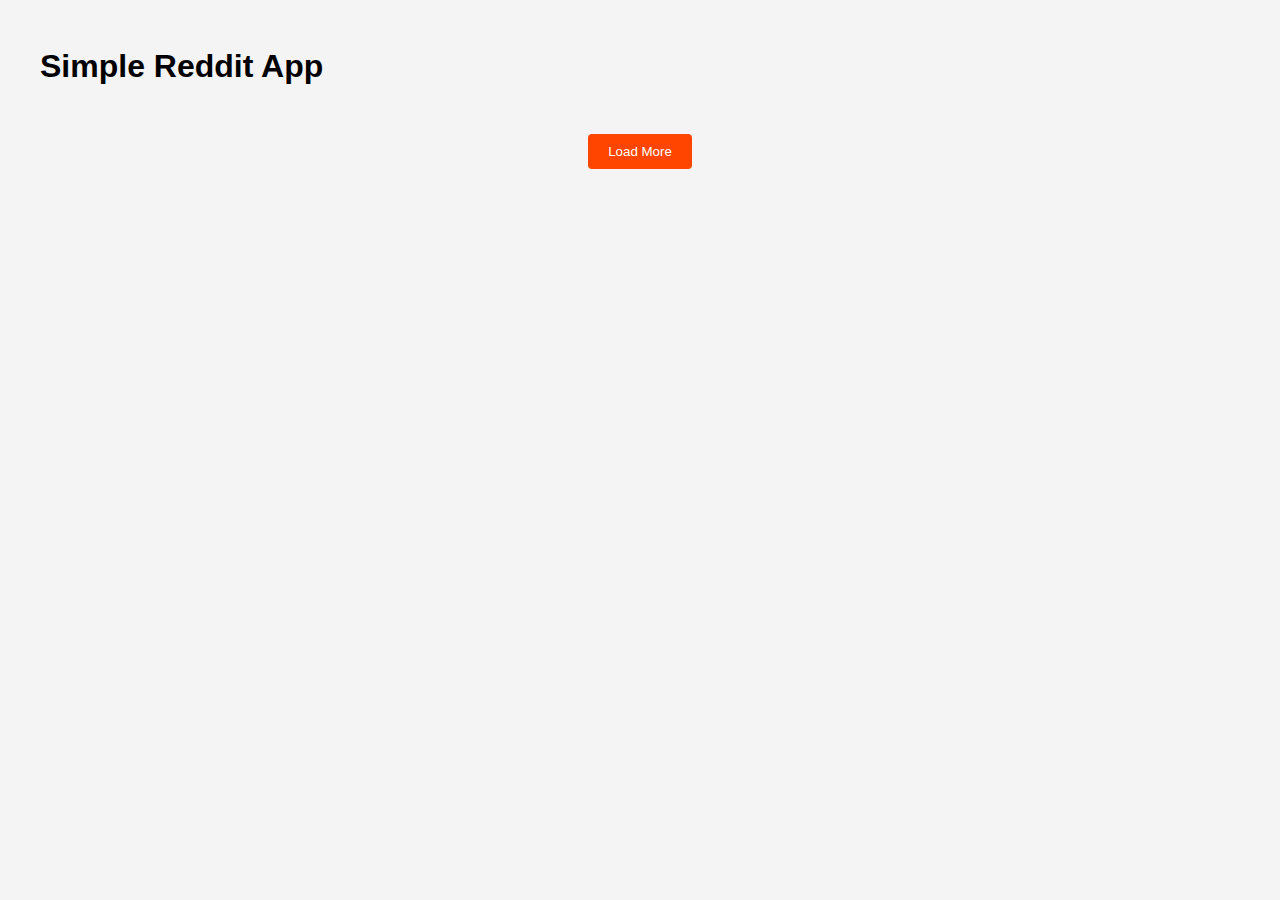
<file: index.html>
<!DOCTYPE html>
<html lang="en">
  <head>
    <meta charset="UTF-8" />
    <meta name="viewport" content="width=device-width, initial-scale=1.0" />
    <title>Simple Reddit App</title>
    <link rel="stylesheet" href="./assets/css/style_index.css" />
  </head>
  <body>
    <header>
      <h1>Simple Reddit App</h1>
    </header>
    <main>
      <div id="subredditList" class="subreddit-list"></div>
      <button id="loadMore" class="load-more">Load More</button>
    </main>
    <script src="./assets/js/script_index.js"></script>
  </body>
</html>
</file>
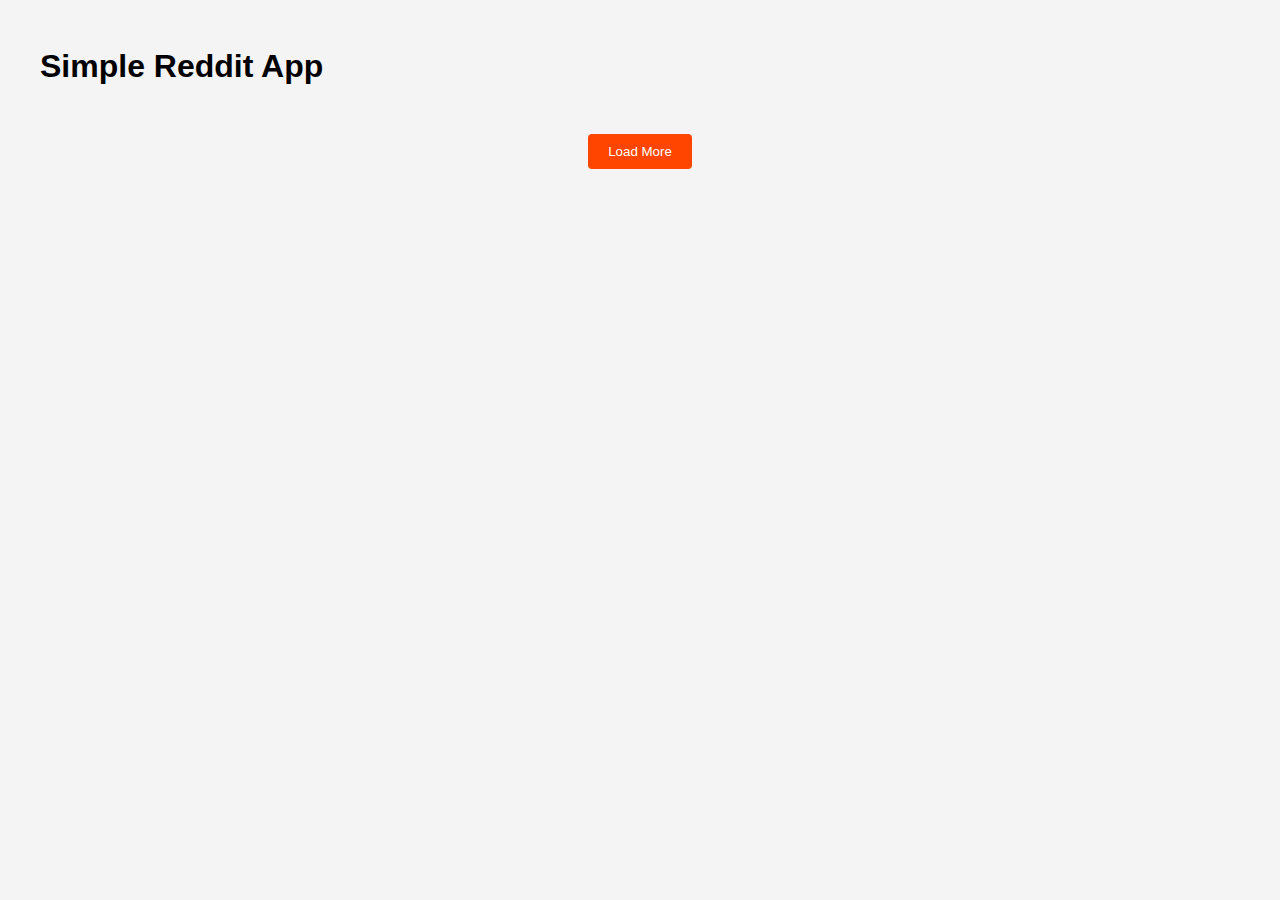
<file: threads.html>
<!DOCTYPE html>
<html lang="en">
  <head>
    <meta charset="UTF-8" />
    <meta name="viewport" content="width=device-width, initial-scale=1.0" />
    <title>Reddit Threads</title>
    <link rel="stylesheet" href="./assets/css/style_threads.css" />
  </head>
  <body>
    <a href="index.html" class="back-btn">← Back to Subreddits</a>
    <h1 id="subredditTitle"></h1>
    <div id="threadList" class="thread-list"></div>
    <button id="loadMore" class="load-more">Load More</button>
    <script src="./assets/js/script_threads.js"></script>
  </body>
</html>
</file>
<file: assets/css/style_index.css>
body {
  font-family: Arial, sans-serif;
  line-height: 1.6;
  max-width: 1200px;
  margin: 0 auto;
  padding: 20px;
  background-color: #f4f4f4;
}

.subreddit-list {
  display: grid;
  grid-template-columns: repeat(auto-fill, minmax(300px, 1fr));
  gap: 20px;
  margin-top: 20px;
}

.subreddit-item {
  background-color: white;
  border-radius: 8px;
  padding: 20px;
  box-shadow: 0 2px 4px rgba(0, 0, 0, 0.1);
  transition: transform 0.2s;
}

.subreddit-item:hover {
  transform: translateY(-2px);
}

.subreddit-item img {
  width: 50px;
  height: 50px;
  border-radius: 25px;
  margin-bottom: 10px;
}

.subreddit-item h3 {
  margin: 0 0 10px 0;
  color: #1a1a1b;
}

.subreddit-item p {
  color: #7c7c7c;
  margin-bottom: 15px;
  font-size: 0.9em;
}

.view-threads-btn {
  background-color: #0079d3;
  color: white;
  border: none;
  padding: 8px 16px;
  border-radius: 4px;
  cursor: pointer;
  text-decoration: none;
  display: inline-block;
  font-size: 14px;
}

.view-threads-btn:hover {
  background-color: #005fa3;
}

.load-more {
  display: block;
  margin: 20px auto;
  padding: 10px 20px;
  background-color: #ff4500;
  color: white;
  border: none;
  border-radius: 4px;
  cursor: pointer;
}

.load-more:hover {
  background-color: #ff3d00;
}
</file>
<file: assets/css/style_threads.css>
body {
  font-family: Arial, sans-serif;
  line-height: 1.6;
  max-width: 800px;
  margin: 0 auto;
  padding: 20px;
  background-color: #f4f4f4;
}

.thread-list {
  display: flex;
  flex-direction: column;
  gap: 15px;
}

.thread-item {
  background-color: white;
  border-radius: 8px;
  padding: 20px;
  box-shadow: 0 2px 4px rgba(0, 0, 0, 0.1);
}

.thread-title {
  color: #0079d3;
  text-decoration: none;
  font-size: 1.2em;
  font-weight: bold;
  margin: 0 0 10px 0;
  display: block;
}

.thread-title:hover {
  color: #005fa3;
}

.thread-meta {
  font-size: 0.9em;
  color: #7c7c7c;
  margin-bottom: 10px;
}

.thread-content {
  color: #1a1a1b;
  margin-bottom: 15px;
}

.thread-stats {
  display: flex;
  gap: 15px;
  font-size: 0.9em;
  color: #7c7c7c;
}

.back-btn {
  display: inline-block;
  margin-bottom: 20px;
  padding: 8px 16px;
  background-color: #0079d3;
  color: white;
  text-decoration: none;
  border-radius: 4px;
}

.load-more {
  display: block;
  margin: 20px auto;
  padding: 10px 20px;
  background-color: #ff4500;
  color: white;
  border: none;
  border-radius: 4px;
  cursor: pointer;
}

.load-more:hover {
  background-color: #ff3d00;
}
</file>
